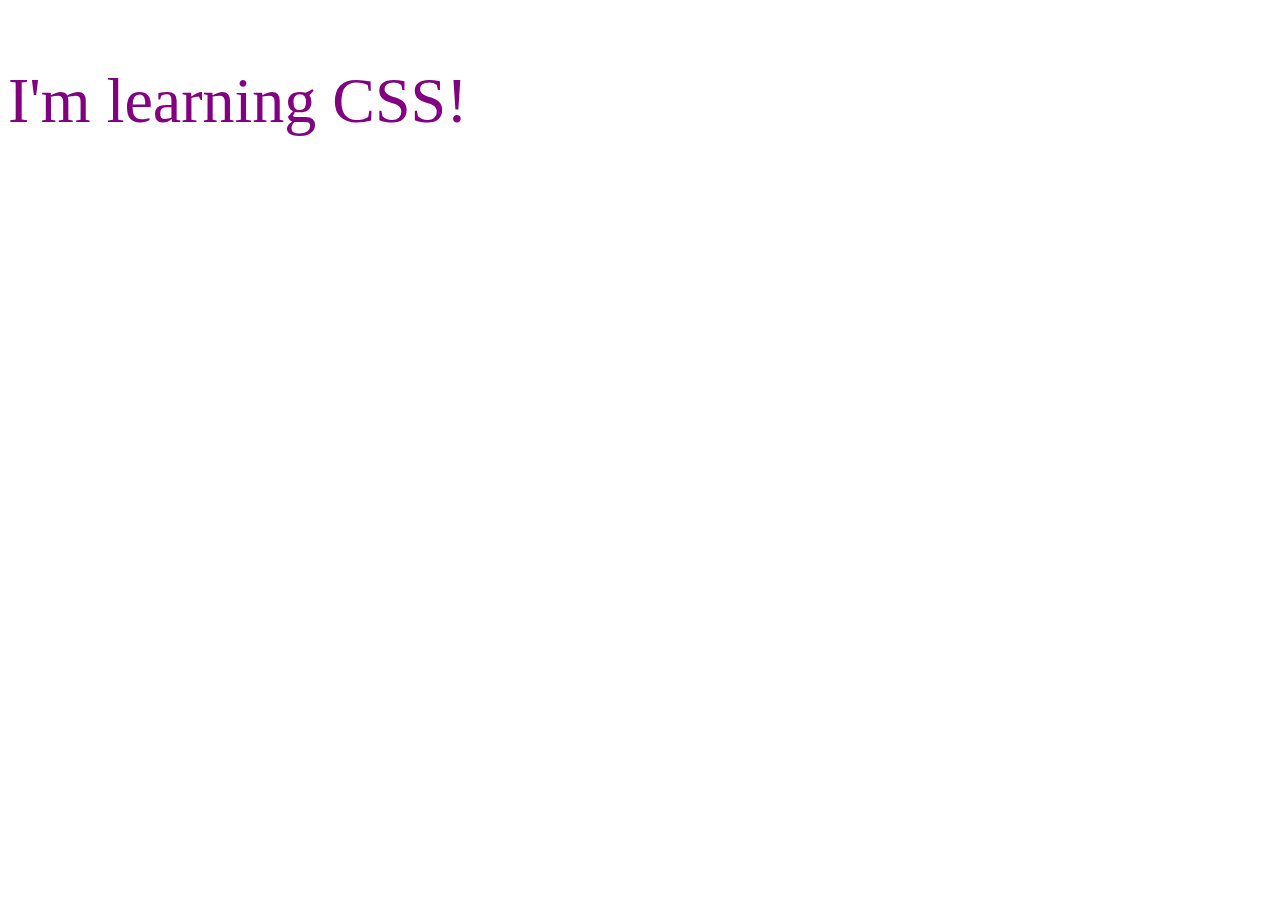
<file: 01_LESSON/index.html>
<!DOCTYPE html>
<html lang="en">
<head>
    <meta charset="UTF-8">
    <meta name="viewport" content="width=device-width, initial-scale=1.0">
    <title>Document</title>
    <link rel="stylesheet" href="css/styles.css">
</head>
<body>
    <p>I'm learning CSS!</p>
</body>
</html>
</file>
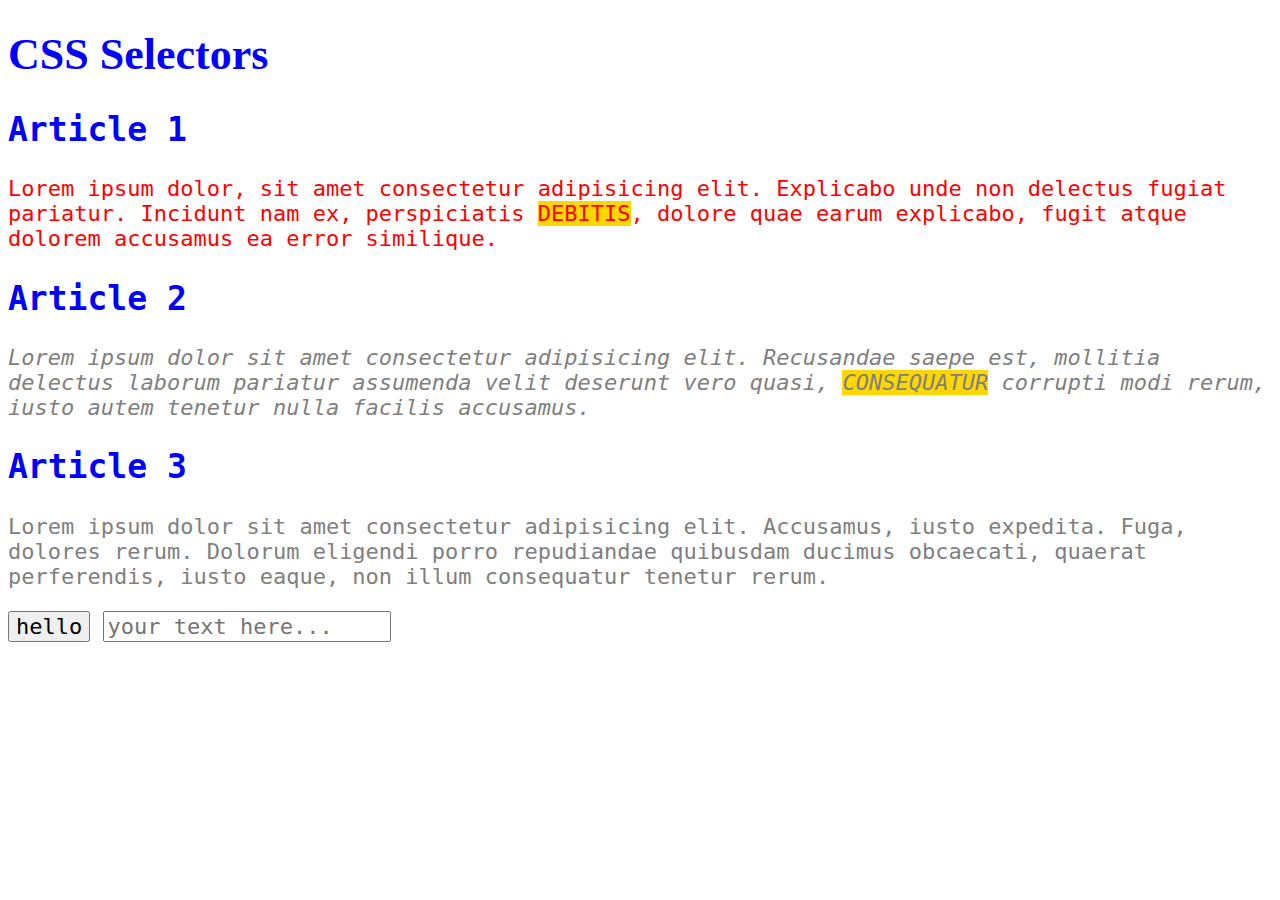
<file: 02_LESSON/index.html>
<!DOCTYPE html>
<html lang="en">

<head>
    <meta charset="UTF-8">
    <meta name="viewport" content="width=device-width, initial-scale=1.0">
    <title>Document</title>
    <link rel="stylesheet" href="css/styles.css">
</head>

<body>
    <header>
        <h1>CSS Selectors</h1>
    </header>
    <main>
        <article>
            
                <h2>Article 1</h2>
            
            <p>Lorem ipsum dolor, sit amet consectetur adipisicing elit. Explicabo unde non delectus fugiat pariatur.
                Incidunt nam ex, perspiciatis <span class="highlight" >debitis</span>, dolore quae earum explicabo, fugit atque dolorem accusamus ea
                error similique.</p>
        </article>
        <article>
            <h2>Article 2</h2>
            <p id="second" class="gray">Lorem ipsum dolor sit amet consectetur adipisicing elit. Recusandae saepe est,
                mollitia
                delectus laborum
                pariatur assumenda velit deserunt vero quasi, <span class="highlight">consequatur</span> corrupti modi rerum, iusto autem tenetur nulla
                facilis accusamus.</p>
        </article>
        <article>
            <h2>Article 3</h2>
            <p class="gray">Lorem ipsum dolor sit amet consectetur adipisicing elit. Accusamus, iusto expedita. Fuga,
                dolores rerum.
                Dolorum eligendi porro repudiandae quibusdam ducimus obcaecati, quaerat perferendis, iusto eaque, non
                illum consequatur tenetur rerum.</p>
        </article>
        <button>hello</button>
        <input type="text" placeholder="your text here...">
    </main>
</body>

</html>
</file>
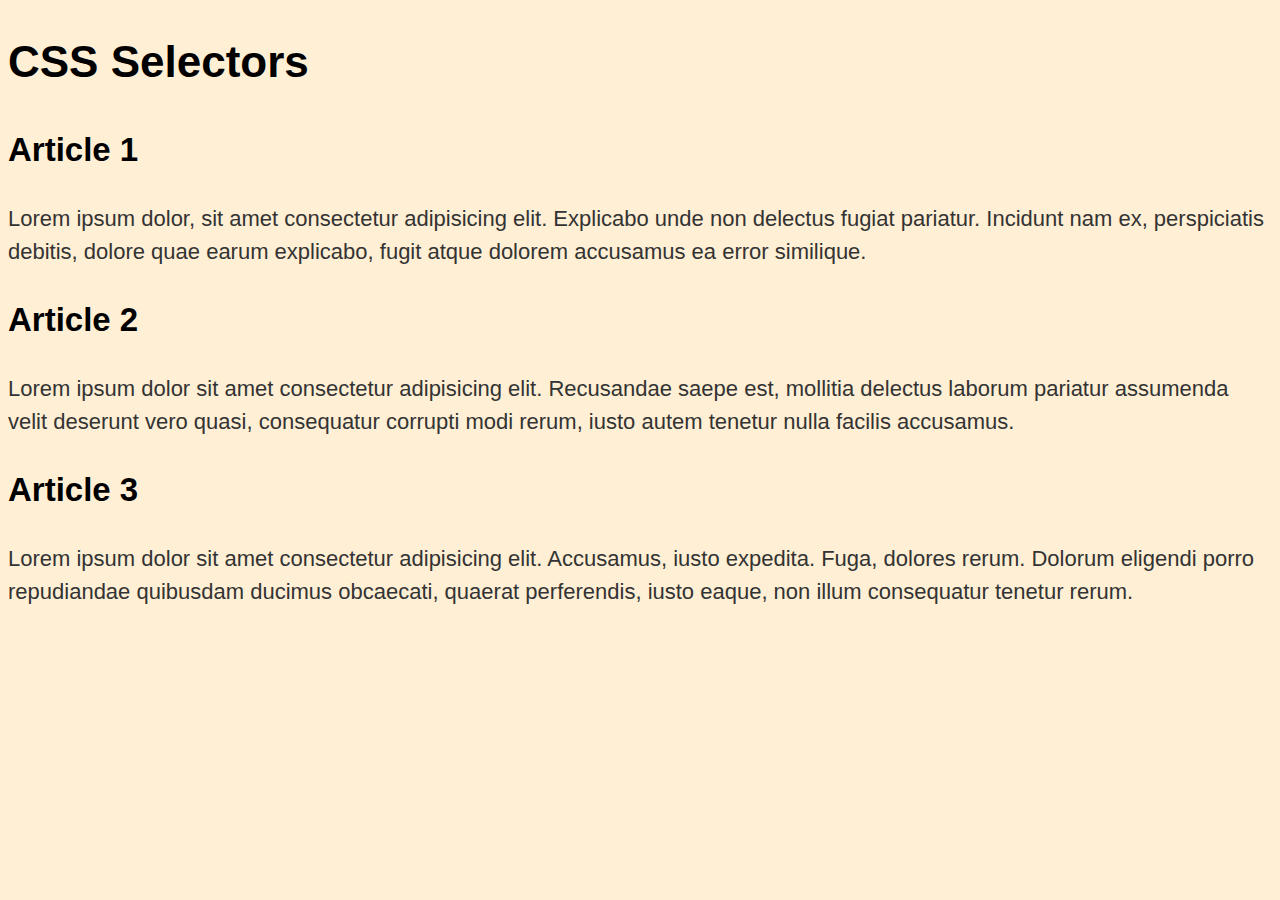
<file: 03_LESSON/index.html>
<!DOCTYPE html>
<html lang="en">

<head>
    <meta charset="UTF-8">
    <meta name="viewport" content="width=device-width, initial-scale=1.0">
    <title>Document</title>
    <link rel="stylesheet" href="css/styles.css">
</head>

<body>
    <header>
        <h1>CSS Selectors</h1>
    </header>
    <main>
        <article>
            <h2>Article 1</h2>
            <p>Lorem ipsum dolor, sit amet consectetur adipisicing elit. Explicabo unde non delectus fugiat pariatur.
                Incidunt nam ex, perspiciatis <span class="highlight">debitis</span>, dolore quae earum explicabo, fugit
                atque dolorem accusamus ea
                error similique.</p>
        </article>
        <article>
            <h2>Article 2</h2>
            <p id="second" class="gray">Lorem ipsum dolor sit amet consectetur adipisicing elit. Recusandae saepe est,
                mollitia
                delectus laborum
                pariatur assumenda velit deserunt vero quasi, <span class="highlight">consequatur</span> corrupti modi
                rerum, iusto autem tenetur nulla
                facilis accusamus.</p>
        </article>
        <article>
            <h2>Article 3</h2>
            <p class="gray">Lorem ipsum dolor sit amet consectetur adipisicing elit. Accusamus, iusto expedita. Fuga,
                dolores rerum.
                Dolorum eligendi porro repudiandae quibusdam ducimus obcaecati, quaerat perferendis, iusto eaque, non
                illum consequatur tenetur rerum.</p>
        </article>
    </main>
</body>

</html>
</file>
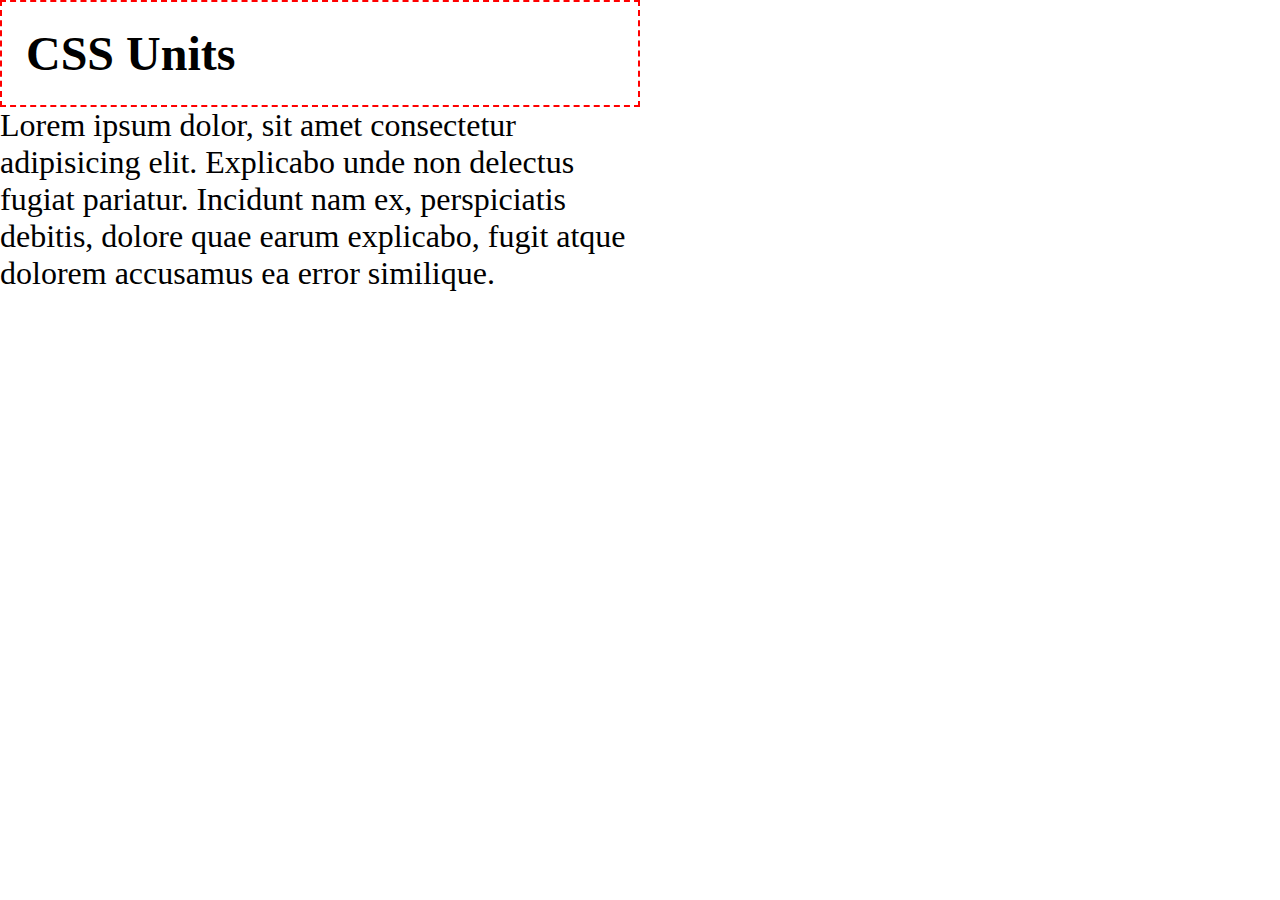
<file: 04_LESSON/index.html>
<!DOCTYPE html>
<html lang="en">

<head>
    <meta charset="UTF-8">
    <meta name="viewport" content="width=device-width, initial-scale=1.0">
    <title>Document</title>
    <link rel="stylesheet" href="css/styles.css">
</head>

<body>

    <header>
        <h1>CSS Units</h1>
    </header>

    <main>
        <p>Lorem ipsum dolor, sit amet consectetur adipisicing elit. Explicabo unde non delectus fugiat pariatur.
            Incidunt nam ex, perspiciatis <span class="highlight">debitis</span>, dolore quae earum explicabo, fugit
            atque dolorem accusamus ea
            error similique.</p>



    </main>

</body>

</html>
</file>
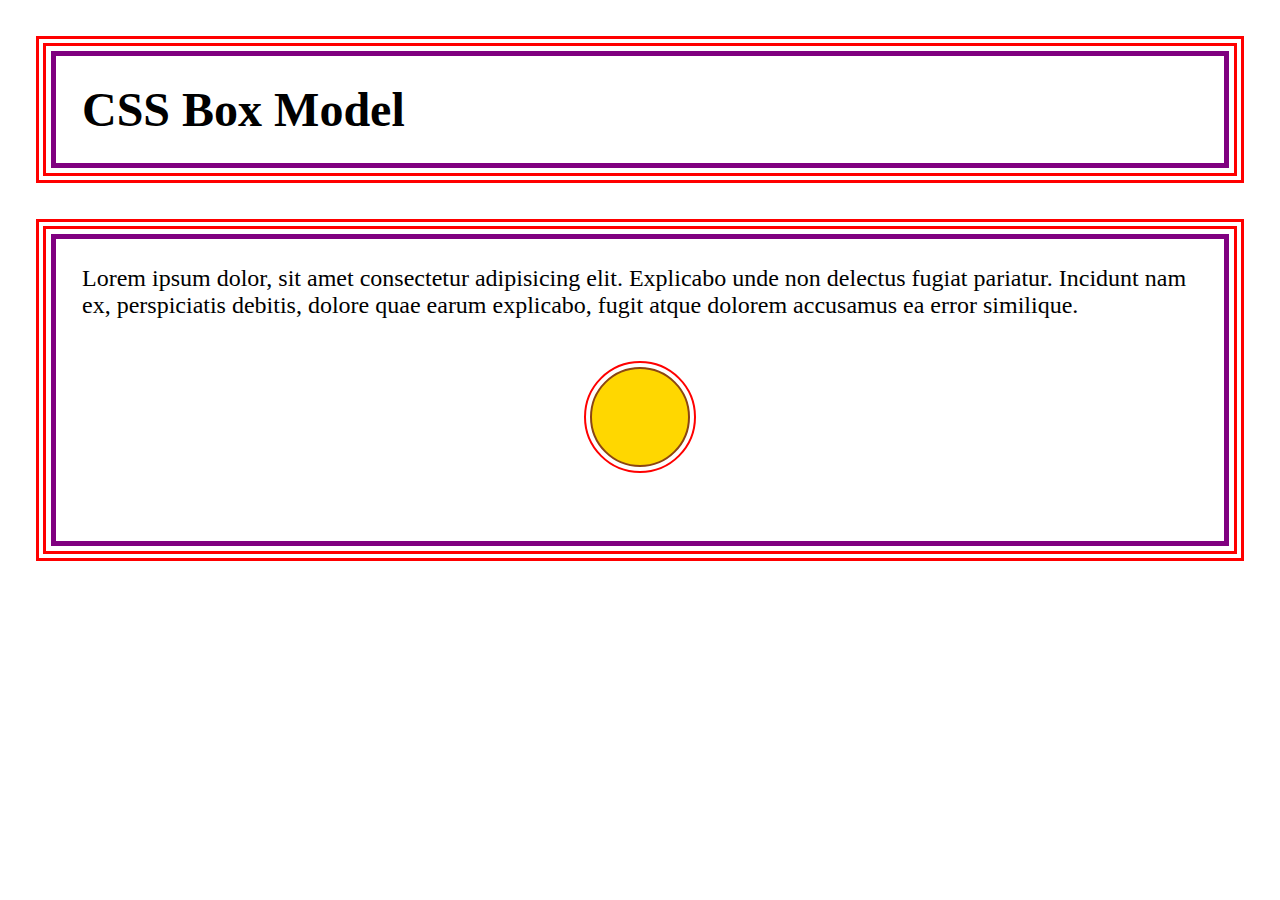
<file: 06_LESSON/index.html>
<!DOCTYPE html>
<html lang="en">

<head>
    <meta charset="UTF-8">
    <meta name="viewport" content="width=device-width, initial-scale=1.0">
    <title>Document</title>
    <link rel="stylesheet" href="css/styles.css">
</head>

<body>

    <header class="container">
        <h1>CSS Box Model</h1>
    </header>
    <main class="container">
        <p>Lorem ipsum dolor, sit amet consectetur adipisicing elit. Explicabo unde non delectus fugiat pariatur.
            Incidunt nam ex, perspiciatis <span class="highlight">debitis</span>, dolore quae earum explicabo, fugit
            atque dolorem accusamus ea
            error similique.</p>

            <div class="circle">
                
            </div>

    </main>
</body>

</html>
</file>
<file: 01_LESSON/css/styles.css>
p {
    color: purple;
    font-size: 64px;
}
</file>
<file: 02_LESSON/css/styles.css>
html {
  font-size: 22px;
}

/* body {

} */

main {
  font-family: monospace !important;
}

button,
input,
textarea,
select {
  font: inherit;
}

h1,
h2 {
  color: blue;
}

p {
  color: purple;
}

p {
  color: red;
}

.gray {
  color: gray;
}

#second {
  font-style: italic;
}

.highlight {
  text-transform: uppercase;
  background-color: gold;
}
</file>
<file: 03_LESSON/css/styles.css>
body {
  font-size: 22px;
  font-family: Arial, Helvetica, sans-serif;
  line-height: 1.5;
  background: #ffefd5;
  color: rgb(0, 0, 0);
}

p {
  /* color: rgb(0, 0, 0, 0.5); */
  color: #333333
}
</file>
<file: 04_LESSON/css/styles.css>
* {
  margin: 0;
  padding: 0;
  box-sizing: border-box;
}

body {
  min-height: 100vh;
}

h1 {
  border: 2px dashed red;
  width: 50%;
  font-size: 3rem;
  padding: 0.5em;
}

main {
  font-size: 2rem;
}

p {
  font-size: 2rem;
  width: 40ch;
}
</file>
<file: 06_LESSON/css/styles.css>
* {
  margin: 0;
  padding: 0;
  box-sizing: border-box
}

.container {
  border: 10px double red;
  /* border-top-width: 5px; 
  border-top-color: violet;
  border-bottom-style: ridge;
  border-right: 10px dotted blue; */

  font-size: 1.5rem;
  padding: 1.5em;
  margin: 1.5em;
  /* margin-top: 1.5em;
  margin-right: 2em;
  margin-left: 2em;
  margin-bottom: 2em; */
  outline: 5px solid purple;
  outline-offset:-20px;
}

.circle{
  margin: 3rem auto;
  background: gold;
  width: 100px;
  height: 100px;
  border-radius: 50%;
  border: 2px solid saddlebrown;
  outline: 2px solid red;
  outline-offset: 0.25rem;

}
</file>
